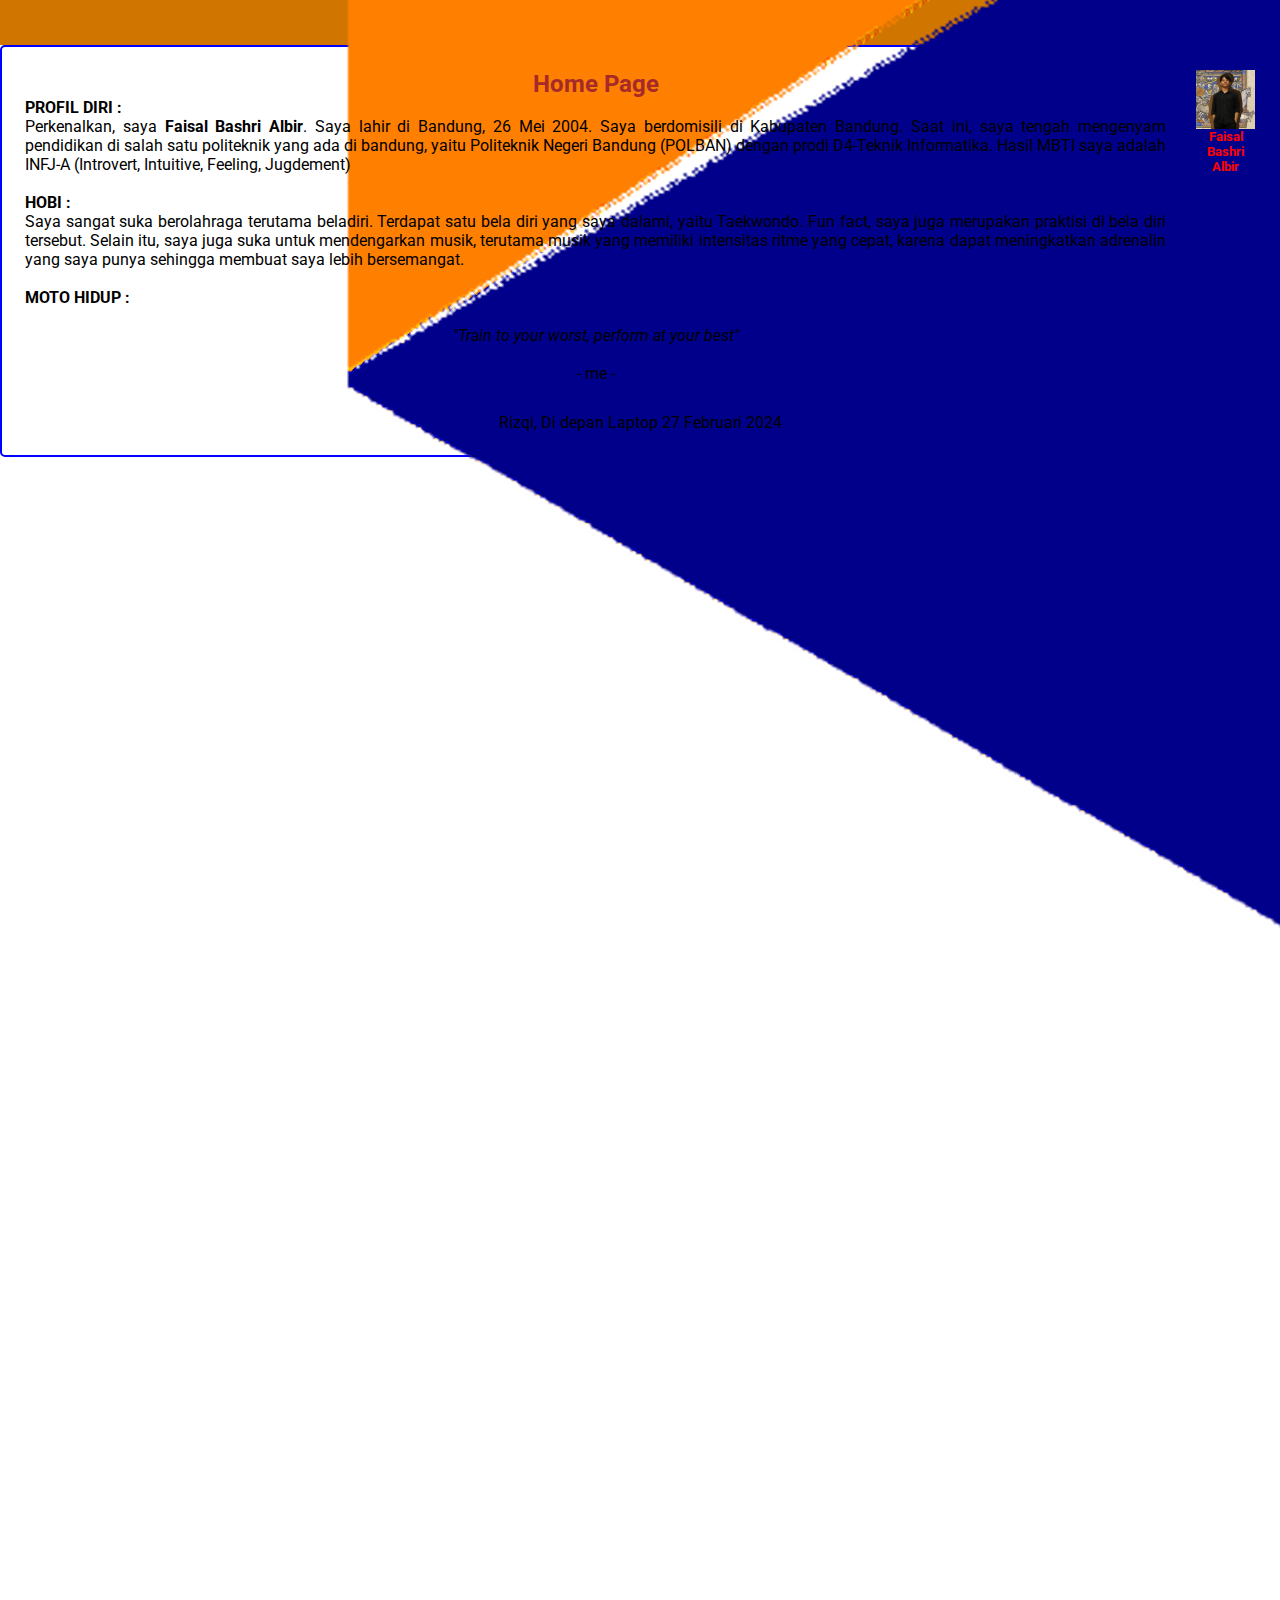
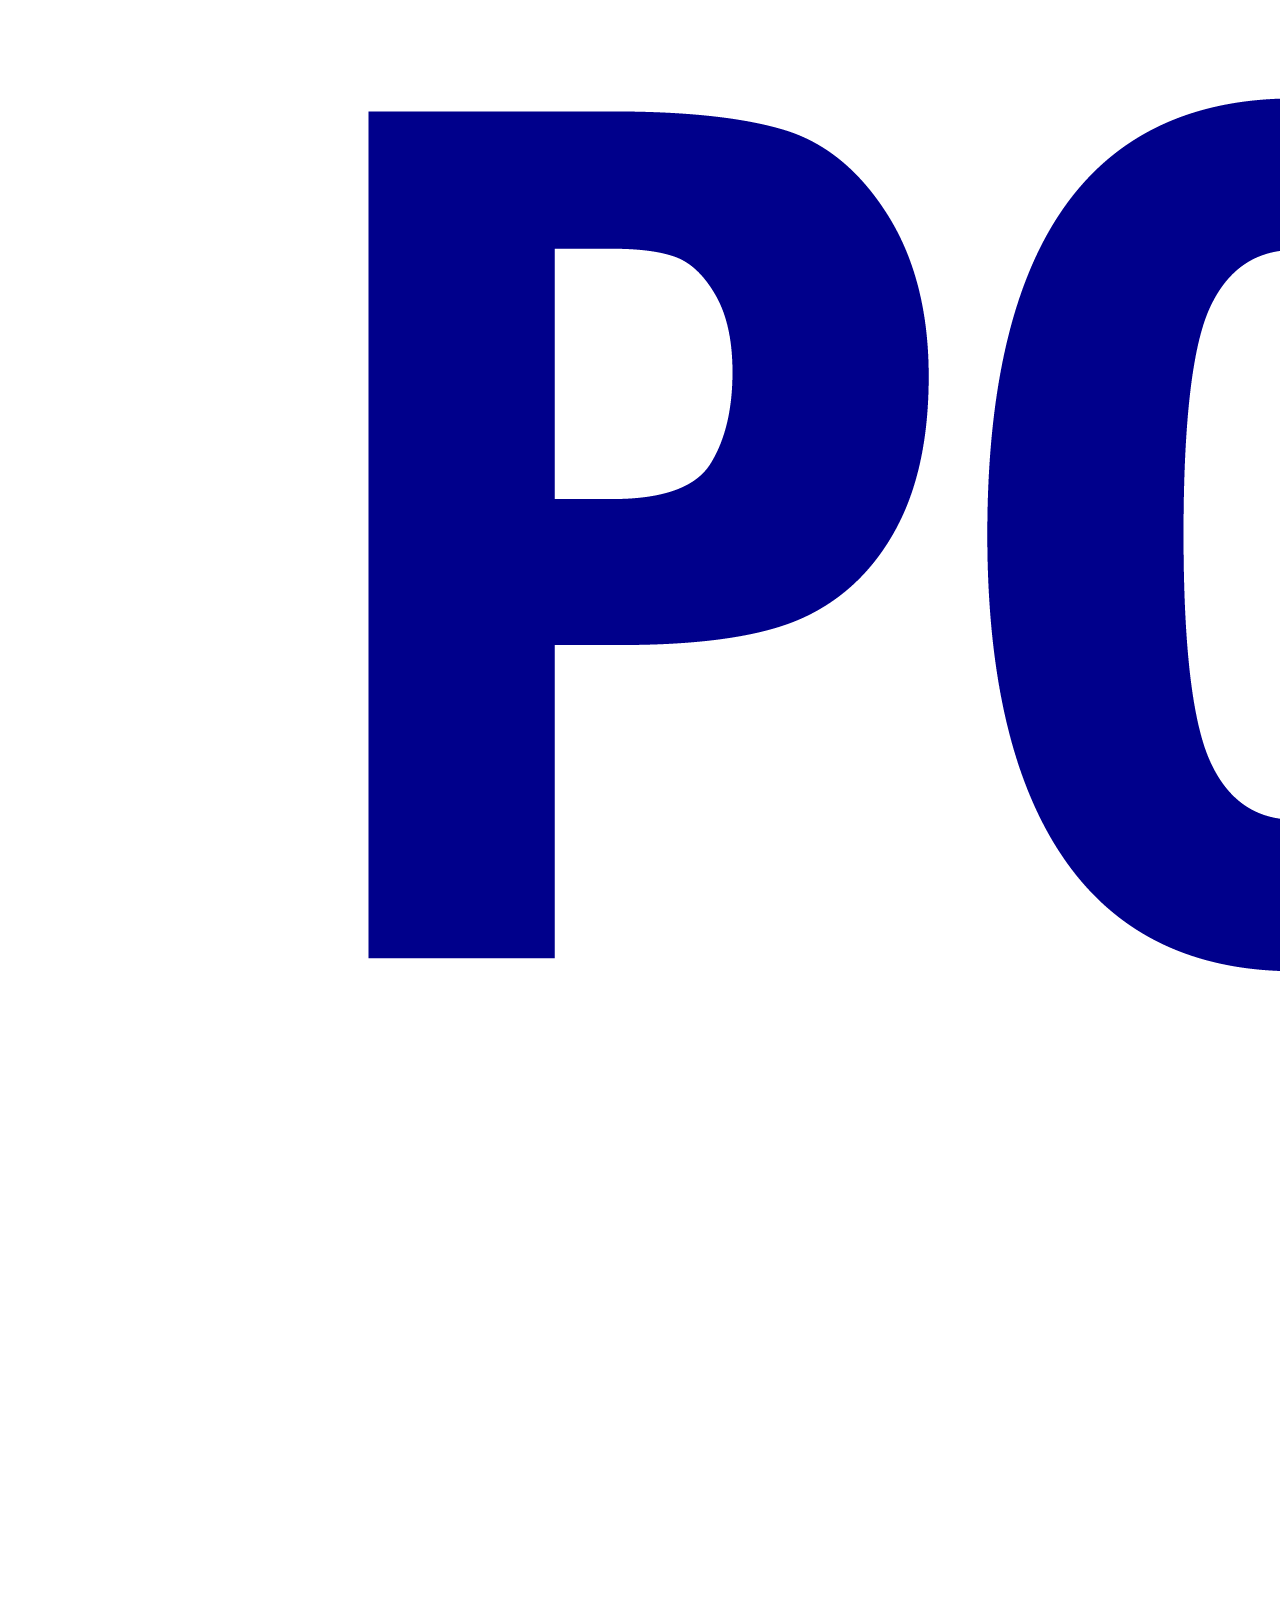
<file: index.html>
<!DOCTYPE html>
<html lang="en">

<head>
    <meta charset="UTF-8">
    <meta name="viewport" content="width=device-width, initial-scale=1.0">
    <title>Proyek1 STr HTML 27 02 2024</title>
    <link rel="stylesheet" href="css/style.css">
    <link href="https://fonts.googleapis.com/css2?family=Roboto&family=Srisakdi&display=swap" rel="stylesheet">

</head>

<body>
    <header>

        <nav>
            <img src = "img/logo-polban-80.png" class="imgLogo"/>
            <div class="logo">
                <h4>Faisal Proyek 1</h4>
            </div>
            <ul>
                <li class = "selected"><a href="index.html">Home</a></li>
                <li><a href="#">Subjects</a></li>
                <li><a href="#">Files</a></li>
                <li><a href="#">Assignment</a></li>
                <li><a href="#">About</a></li>
            </ul>
            <div class="menu-toggle">
                <input type="checkbox">
                <span></span>
                <span></span>
                <span></span>   
            </div>
        </nav>
    </header>
    <div class="container">
    <main>
        <div class="box flextwo">
            <article>
                <h2>
                    Home Page
                    
                </h2>
                <p>
                    <b>PROFIL DIRI :</b>
                    <br/>
                    Perkenalkan, saya <b>Faisal Bashri Albir</b>.
                    Saya lahir di Bandung, 26 Mei 2004.
                    Saya berdomisili di Kabupaten Bandung.
                    Saat ini, saya tengah mengenyam pendidikan di salah satu politeknik
                    yang ada di bandung, yaitu Politeknik Negeri Bandung (POLBAN) dengan
                    prodi D4-Teknik Informatika. Hasil MBTI saya adalah INFJ-A 
                    (Introvert, Intuitive, Feeling, Jugdement)
                    <br/>
                    <br/>
                    <b>HOBI :</b>
                    <br/>
                    Saya sangat suka berolahraga terutama beladiri. Terdapat satu bela diri yang
                    saya dalami, yaitu Taekwondo. Fun fact, saya juga merupakan praktisi di bela diri tersebut.
                    Selain itu, saya juga suka untuk mendengarkan musik, terutama musik yang memiliki intensitas
                    ritme yang cepat, karena dapat meningkatkan adrenalin yang saya punya sehingga membuat saya
                    lebih bersemangat.
                    <br/>
                    <br/>
                    <b>MOTO HIDUP :</b>
                    <br/>
                    <br/>
                    <center><i>"Train to your worst, perform at your best"</i></center>
                    <br/>
                    <center>- me - </center>

                </p>
            </article>
        </div>
        <aside class="box flexone">
            <img src="img/Faisal-Bashri-Albir.jpg" class="image"/>
            <h5>Faisal Bashri Albir</h5>
        </aside>
    </main>
    <footer class="box">
        Rizqi, Di depan Laptop 27 Februari 2024
    </footer>
    </div>
</div>
    <script src="js/main.js"></script>
</body>

</html>
</file>
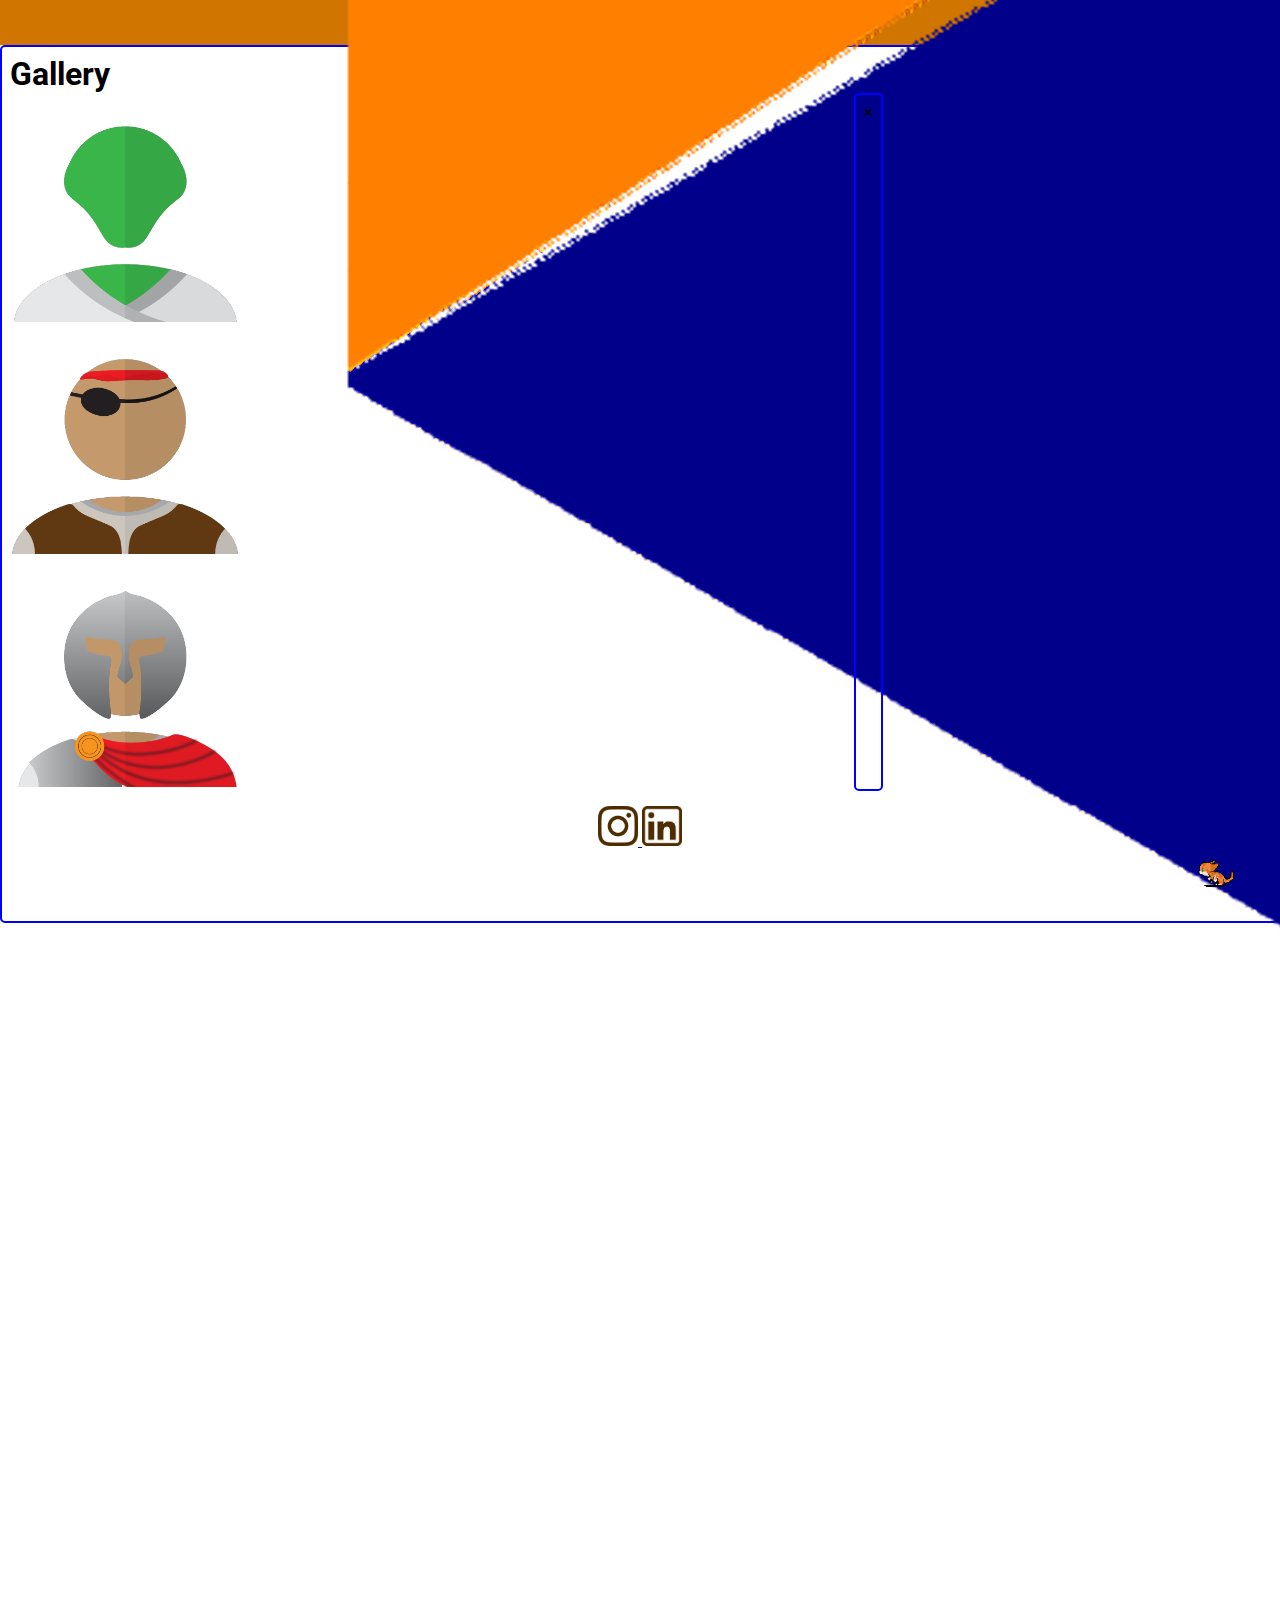
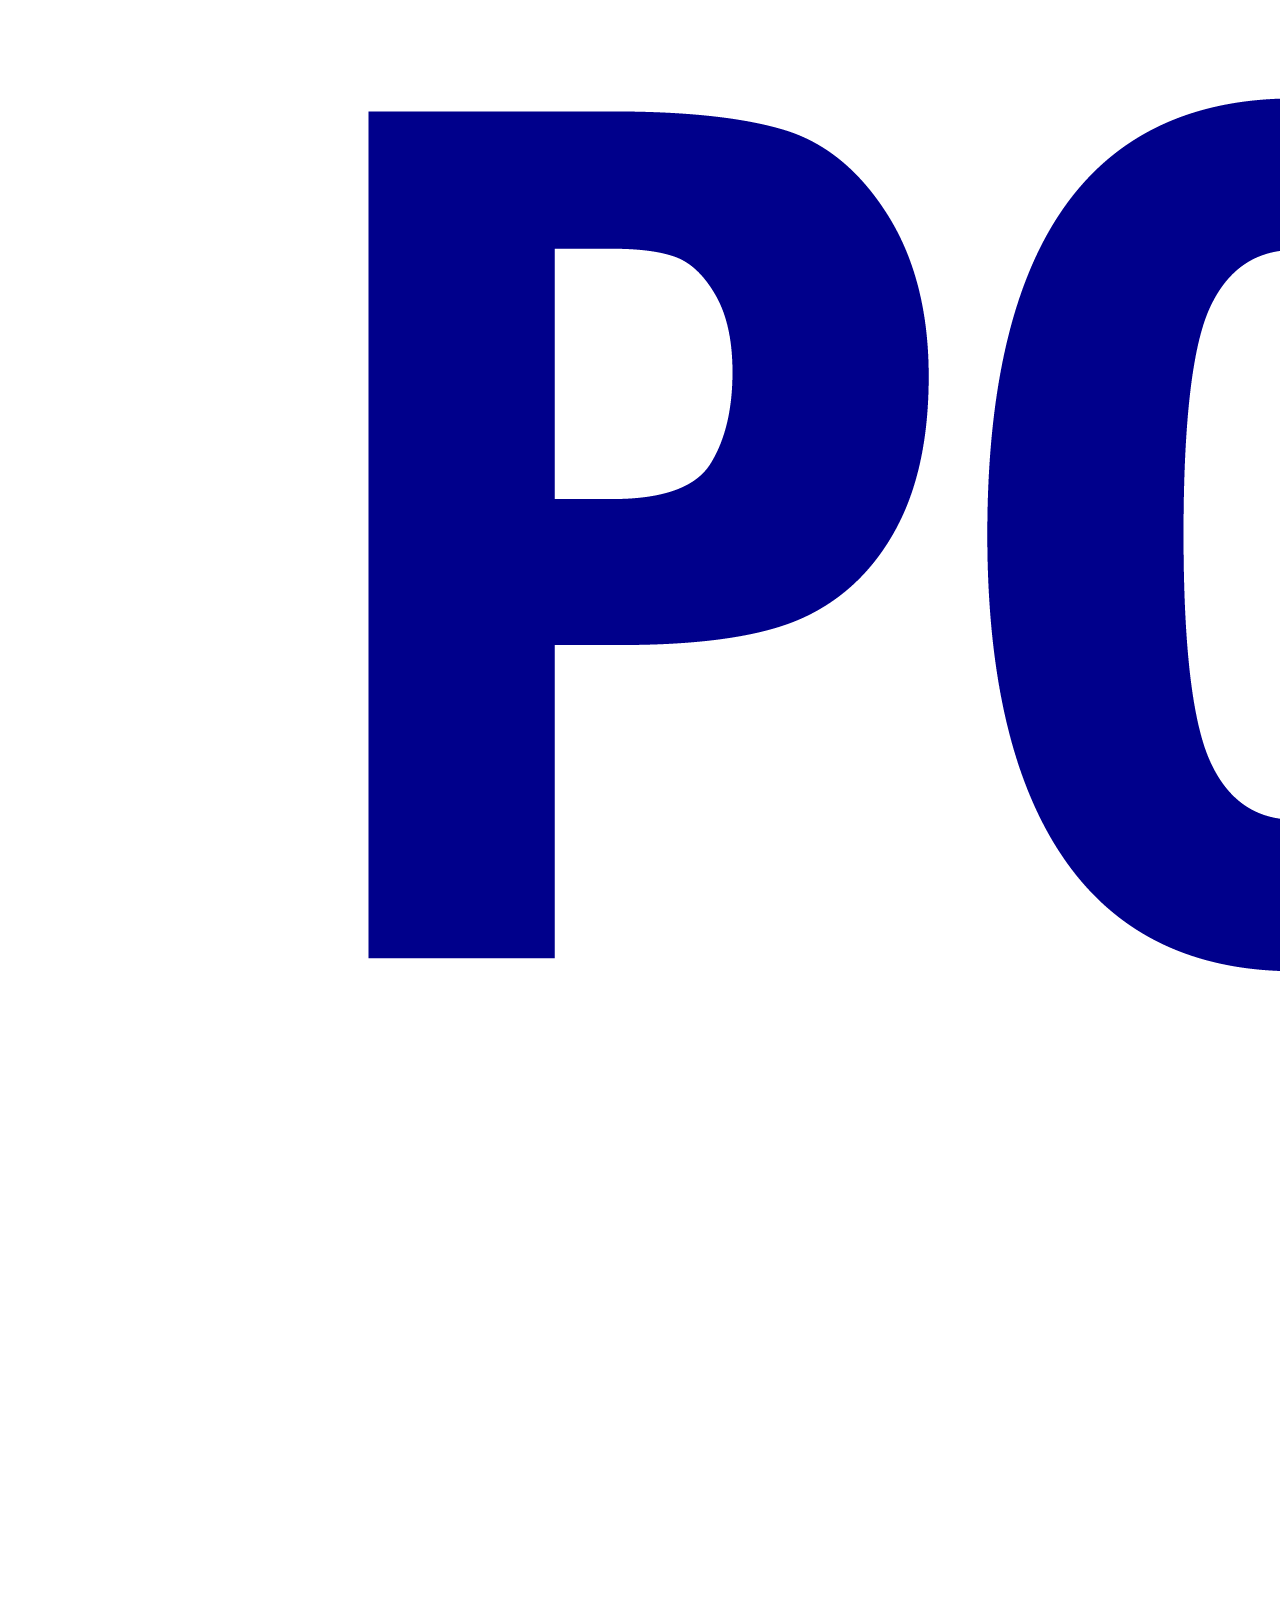
<file: gallery.html>
<!DOCTYPE html>
<html lang="en">

<head>
    <meta charset="UTF-8">
    <meta name="viewport" content="width=device-width, initial-scale=1.0">
    <title>Faisal Bashri Albir</title>
    <link rel="stylesheet" href="css/style.css">
    <link href="https://fonts.googleapis.com/css2?family=Roboto&family=Srisakdi&display=swap" rel="stylesheet">

</head>

<body>
    <header>
        <nav>
            <img src = "img/logo-polban-80.png" class="imgLogo"/>
            <div class="logo">
                <h4>Faisal Proyek 1</h4>
            </div>
            <ul>
                <li><a href="index.html">Home</a></li>
                <li><a href="skills.html">Skills</a></li>
                <li><selected href="gallery.html">Gallery</selected></li>
                <li><a href="maps.html">Maps</a></li>
                <li><a href="closing.html">Closing</a></li>
            </ul>
            <div class="menu-toggle">
                <input type="checkbox">
                <span></span>
                <span></span>
                <span></span>   
            </div>
        </nav>
    </header>


    <div class="container">
        <header>
            <h1>
                Gallery
            </h1>
        </header>
    <main>
        <!-- The grid: four columns -->
<div class="row">
    <div class="column">
      <img style="width: 50%;" src="img/avatar_alien.png" alt="ALIEN" onclick="myFunction(this);">
    </div>
    <div class="column">
      <img style="width: 50%;" src="img/avatar_pirates.png" alt="PIRATE" onclick="myFunction(this);">
    </div>
    <div class="column">
      <img style="width: 50%;" src="img/avatar_spartan.png" alt="SPARTAN" onclick="myFunction(this);">
    </div>
  </div>
  
  <!-- The expanding image container -->
  <div class="container">
    <!-- Close the image -->
    <span onclick="this.parentElement.style.display='none'" class="closebtn">&times;</span>
  
    <!-- Expanded image -->
    <img id="expandedImg" style="width:100%">
  
    <!-- Image text -->
    <div id="imgtext"></div>
  </div>
    </main>

    <footer class="box">
        <a href="https://www.instagram.com/faisalbashri_/">
            <img src="img/insta-logo.png" style="width: 40px;height: 40px;">
        </a>
        <a href="https://www.linkedin.com/in/faisal-bashri-albir-126482249/">
            <img src="img/linkedIn-logo.png" style="width: 40px;height: 40px;">
        </a>
        <a>
            <marquee></marque><img src="img/cute-kitty-animated-gif-2.gif" style="width: 40px;height: 40px;"></marquee>
        </a>
    </footer>
    </div>
    <script src="js/main.js"></script>
</body>

</html>
</file>
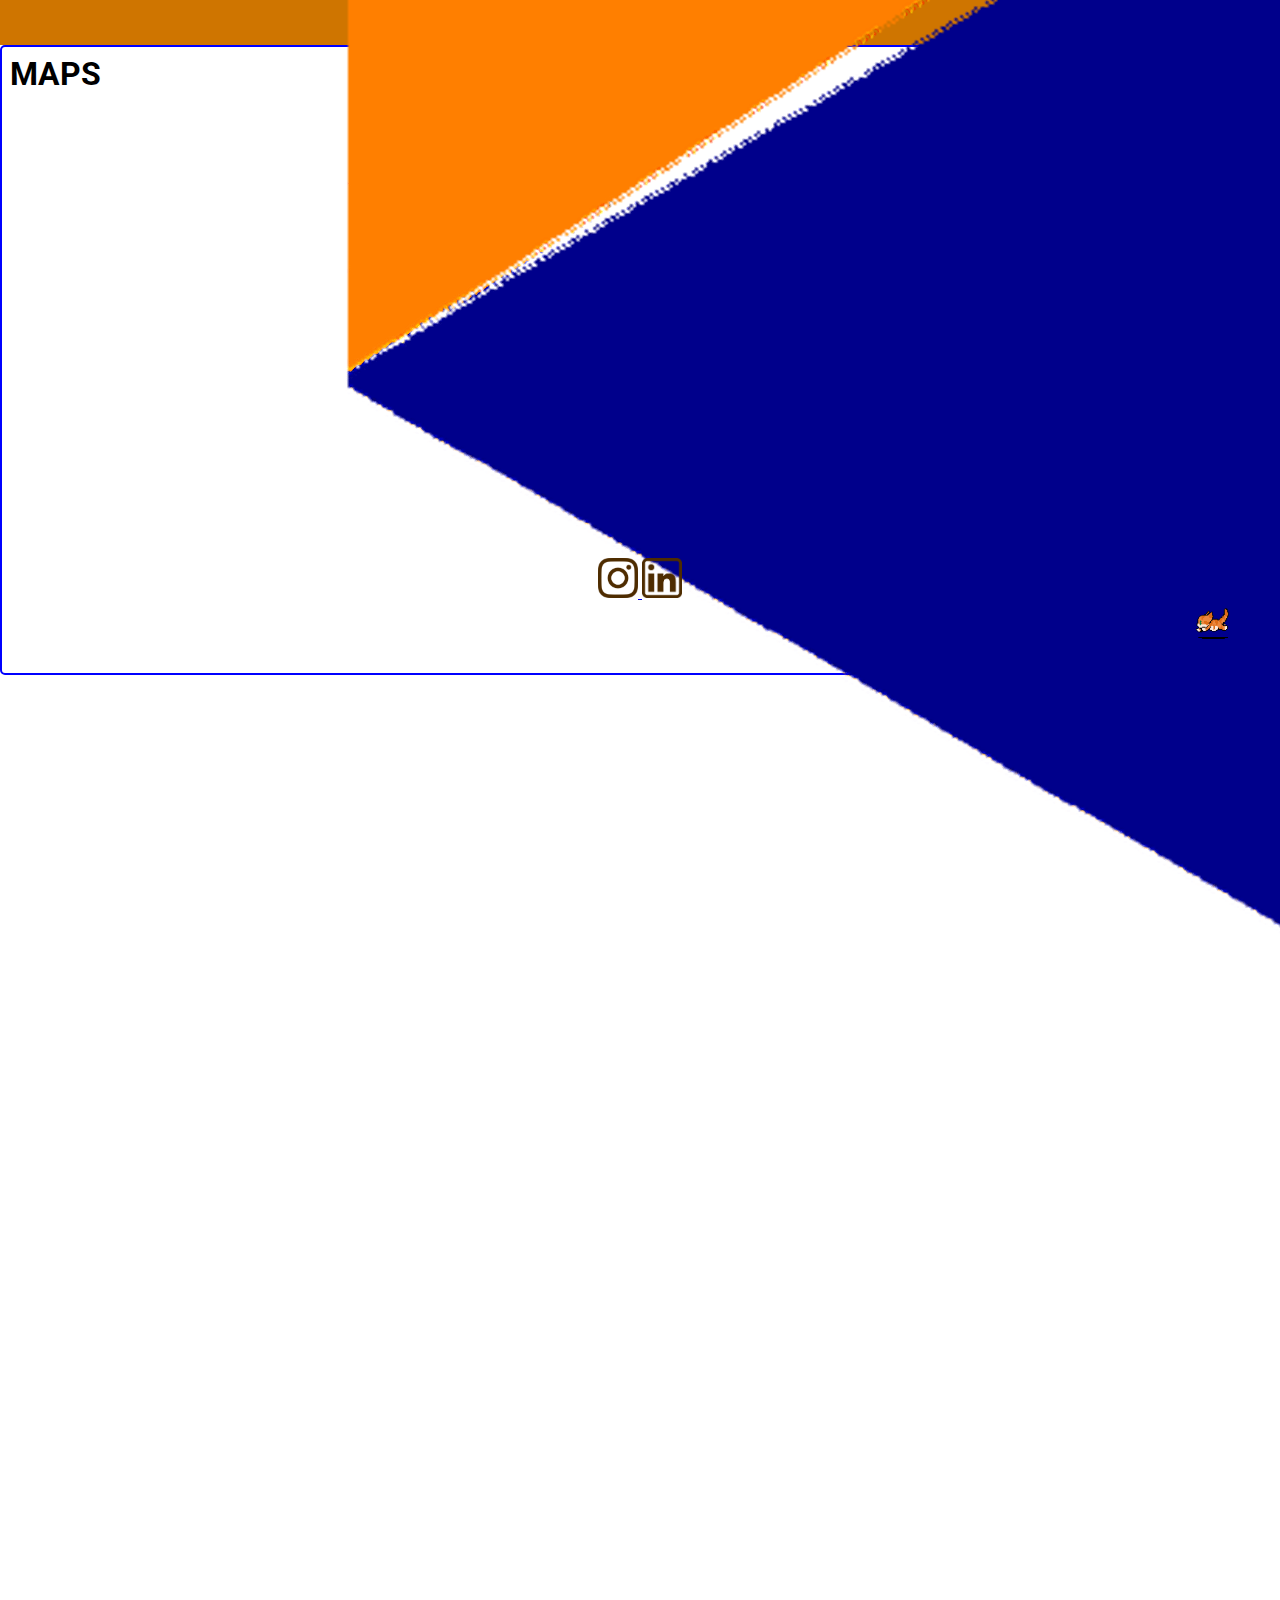
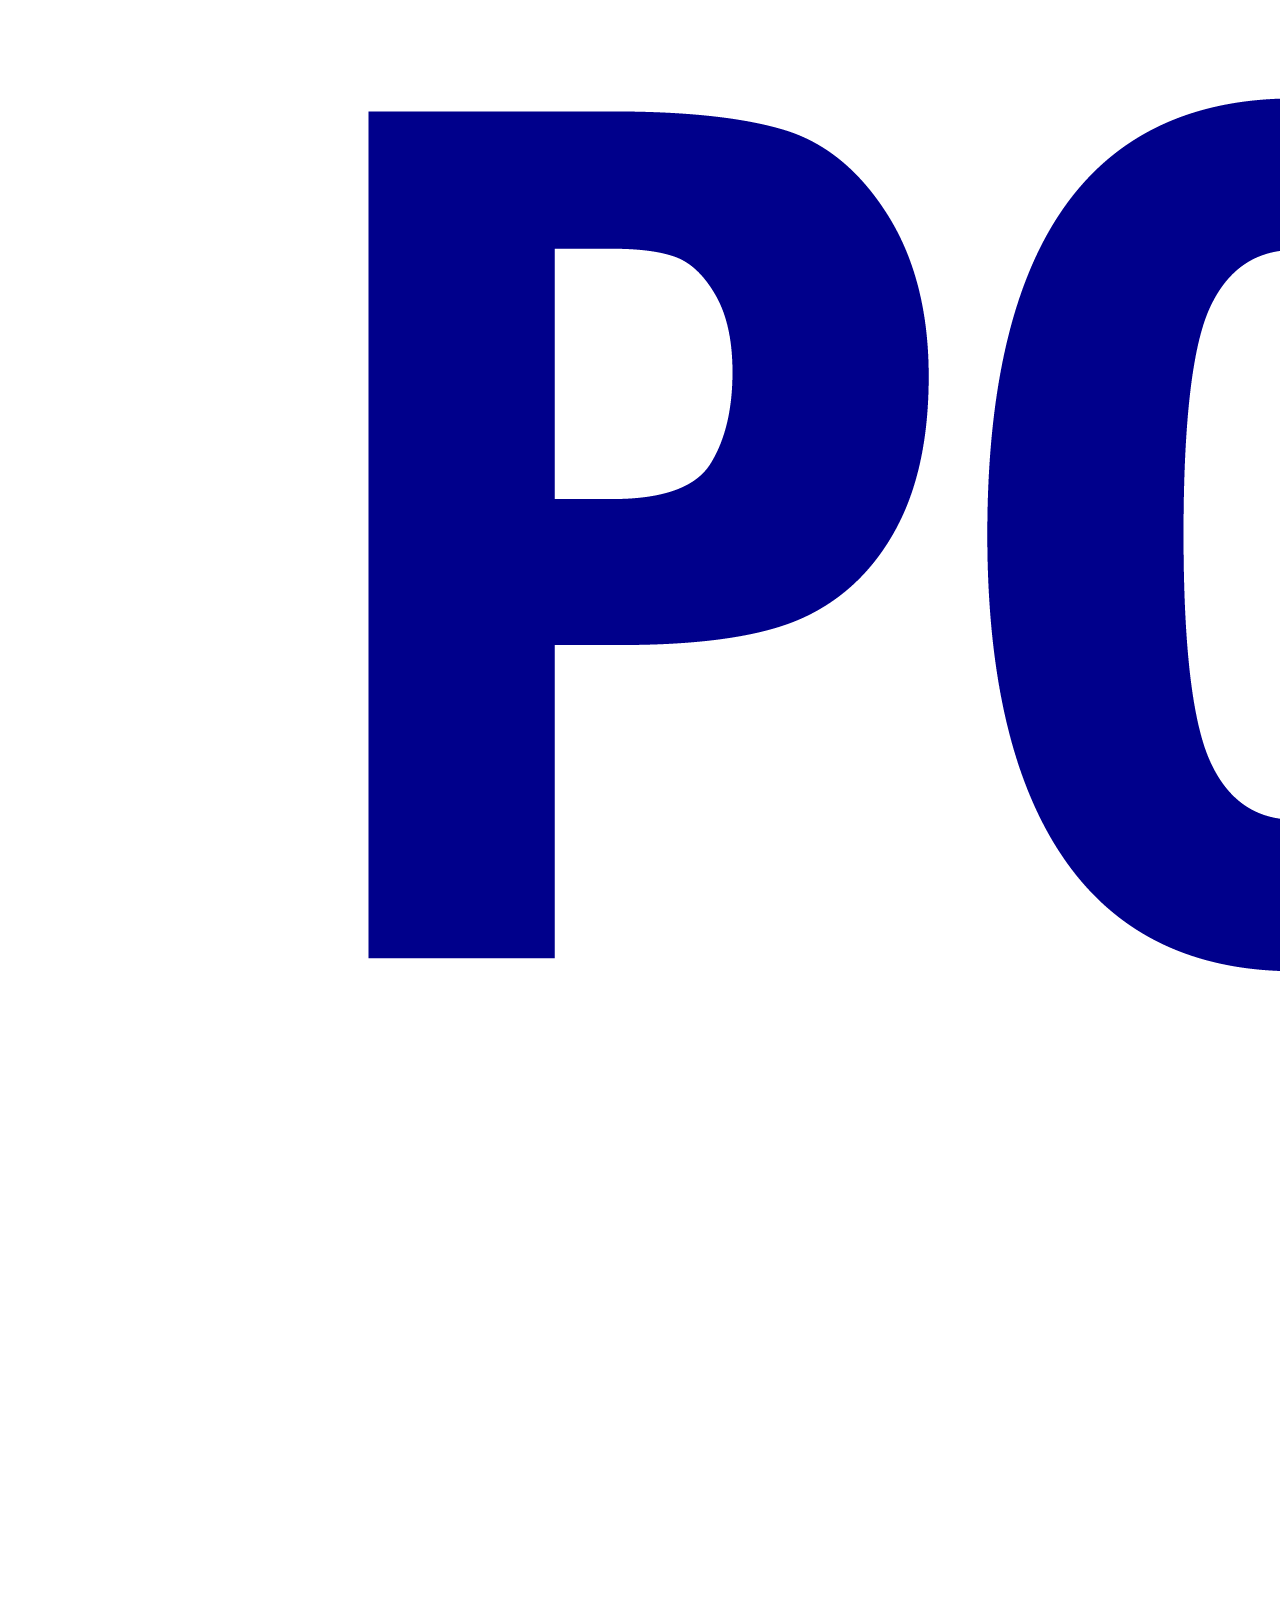
<file: maps.html>
<!DOCTYPE html>
<html lang="en">

<head>
    <meta charset="UTF-8">
    <meta name="viewport" content="width=device-width, initial-scale=1.0">
    <title>Faisal Bashri Albir</title>
    <link rel="stylesheet" href="css/style.css">
    <link href="https://fonts.googleapis.com/css2?family=Roboto&family=Srisakdi&display=swap" rel="stylesheet">

</head>

<body>
    <header>
        <nav>
            <img src = "img/logo-polban-80.png" class="imgLogo"/>
            <div class="logo">
                <h4>Faisal Proyek 1</h4>
            </div>
            <ul>
                <li><a href="index.html">Home</a></li>
                <li><a href="skills.html">Skills</a></li>
                <li><a href="gallery.html">Gallery</a></li>
                <li><selected href="maps.html">Maps</selected></li>
                <li><a href="newsTable.html">News</a></li>
                <li><a href="closing.html">Closing</a></li>
            </ul>
            <div class="menu-toggle">
                <input type="checkbox">
                <span></span>
                <span></span>
                <span></span>   
            </div>
        </nav>
    </header>


    <div class="container">
        <header>
            <h1>
                MAPS
            </h1>
        </header>
    <main>
        <iframe src="https://www.google.com/maps/embed?pb=!1m18!1m12!1m3!1d3425.2715447306596!2d15.382997739683068!3d43.97859296586303!2m3!1f0!2f0!3f0!3m2!1i1024!2i768!4f13.1!3m3!1m2!1s0x4761e04f538c63e7%3A0x50f2a3d385586140!2sGale%C5%A1njak!5e0!3m2!1sid!2sid!4v1709879601201!5m2!1sid!2sid" width=100% height="450" style="border:0;" allowfullscreen="" loading="lazy" referrerpolicy="no-referrer-when-downgrade">
        </iframe>
    </main>

    <footer class="box">
        <a href="https://www.instagram.com/faisalbashri_/">
            <img src="img/insta-logo.png" style="width: 40px;height: 40px;">
        </a>
        <a href="https://www.linkedin.com/in/faisal-bashri-albir-126482249/">
            <img src="img/linkedIn-logo.png" style="width: 40px;height: 40px;">
        </a>
        <a>
            <marquee></marque><img src="img/cute-kitty-animated-gif-2.gif" style="width: 40px;height: 40px;"></marquee>
        </a>
    </footer>
    </div>
    <script src="js/main.js"></script>
</body>

</html>
</file>
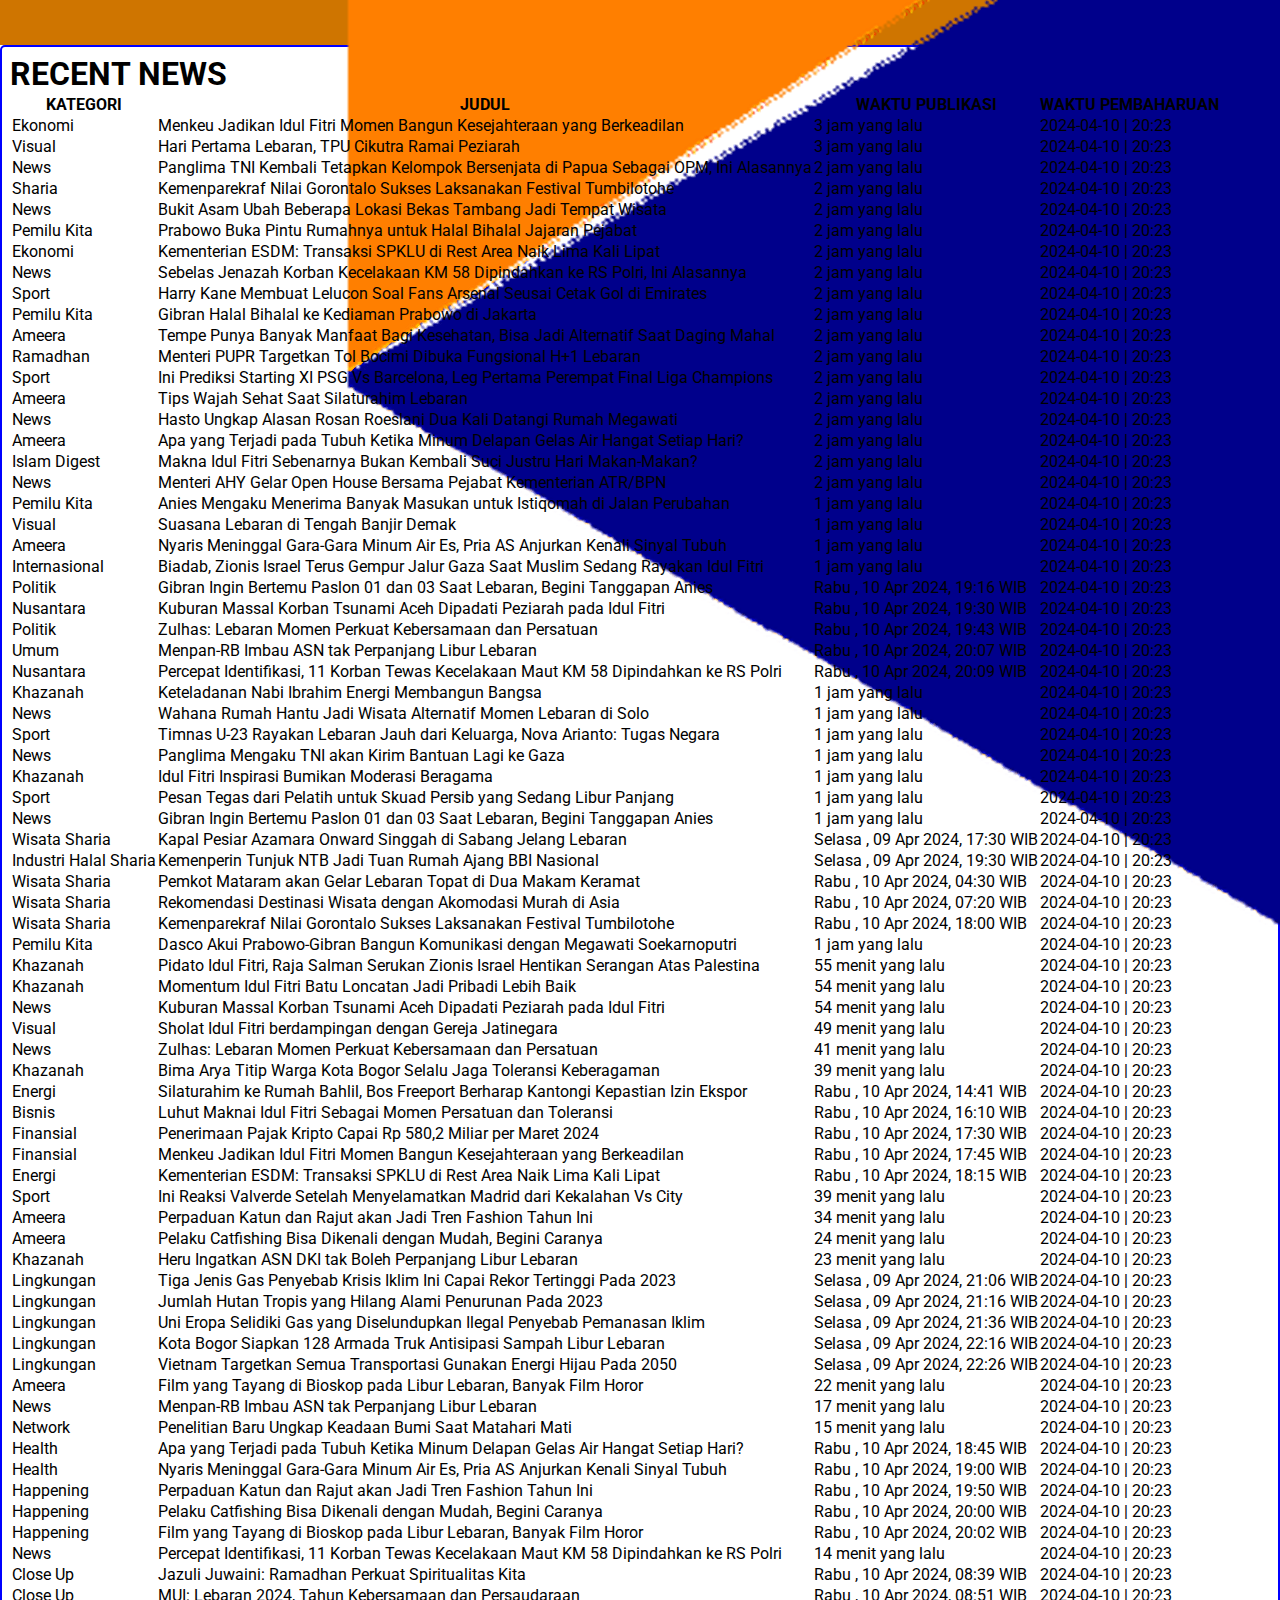
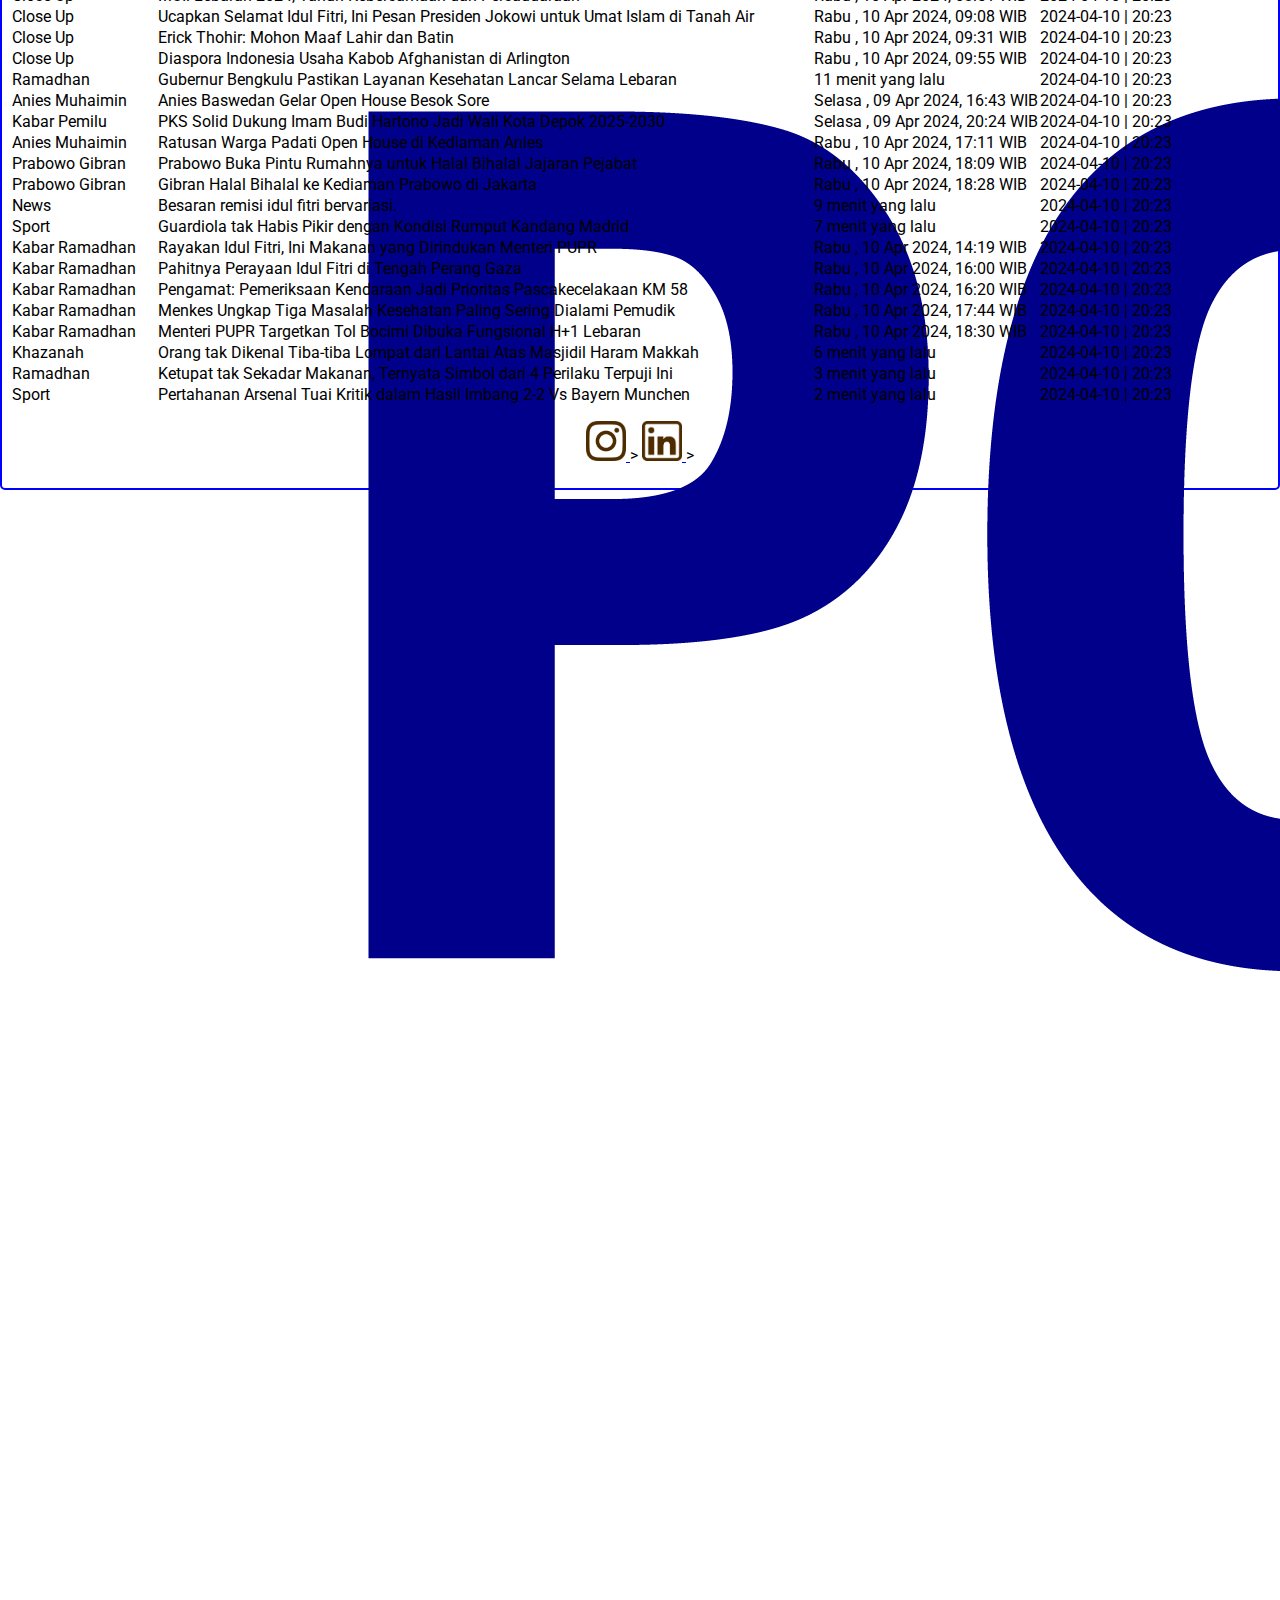
<file: newsTable.html>
<!DOCTYPE html>
<html lang="en">

<head>
    <meta charset="UTF-8">
    <meta name="viewport" content="width=device-width, initial-scale=1.0">
    <title>Faisal Bashri Albir</title>
    <link rel="stylesheet" href="css/style.css">
    <link href="https://fonts.googleapis.com/css2?family=Roboto&family=Srisakdi&display=swap" rel="stylesheet">

</head>

<body>
    <header>
        <nav>
            <img src = "img/logo-polban-80.png" class="imgLogo"/>
            <div class="logo">
                <h4>Faisal Proyek 1</h4>
            </div>
            <ul>
                <li><a href="index.html">Home</a></li>
                <li><a href="skills.html">Skills</a></li>
                <li><a href="gallery.html">Gallery</a></li>
                <li><a href="maps.html">Maps</a></li>
                <li><selected href="newsTable.html">News</selected></li>
                <li><a href="closing.html">Closing</a></li>
            </ul>
            <div class="menu-toggle">
                <input type="checkbox">
            </div>
        </nav>
    </header>


    <div class="container">
        <header>
            <h1>
                RECENT NEWS
            </h1>
        </header>
    <main>
       <table>
        <tr>
            <th> KATEGORI </th>
            <th> JUDUL </th>
            <th> WAKTU PUBLIKASI </th>
            <th> WAKTU PEMBAHARUAN </th>            
        </tr>
       </table>
    </main>

    <footer class="box">
        <a href="https://www.instagram.com/faisalbashri_/">
            <img src="img/insta-logo.png" style="width: 40px;height: 40px;">
        </a>>
        <a href="https://www.linkedin.com/in/faisal-bashri-albir-126482249/">
            <img src="img/linkedIn-logo.png" style="width: 40px;height: 40px;">
        </a>>
    </footer>
    </div>
    <script src="js/main.js"></script>
</body>

</html>
</file>
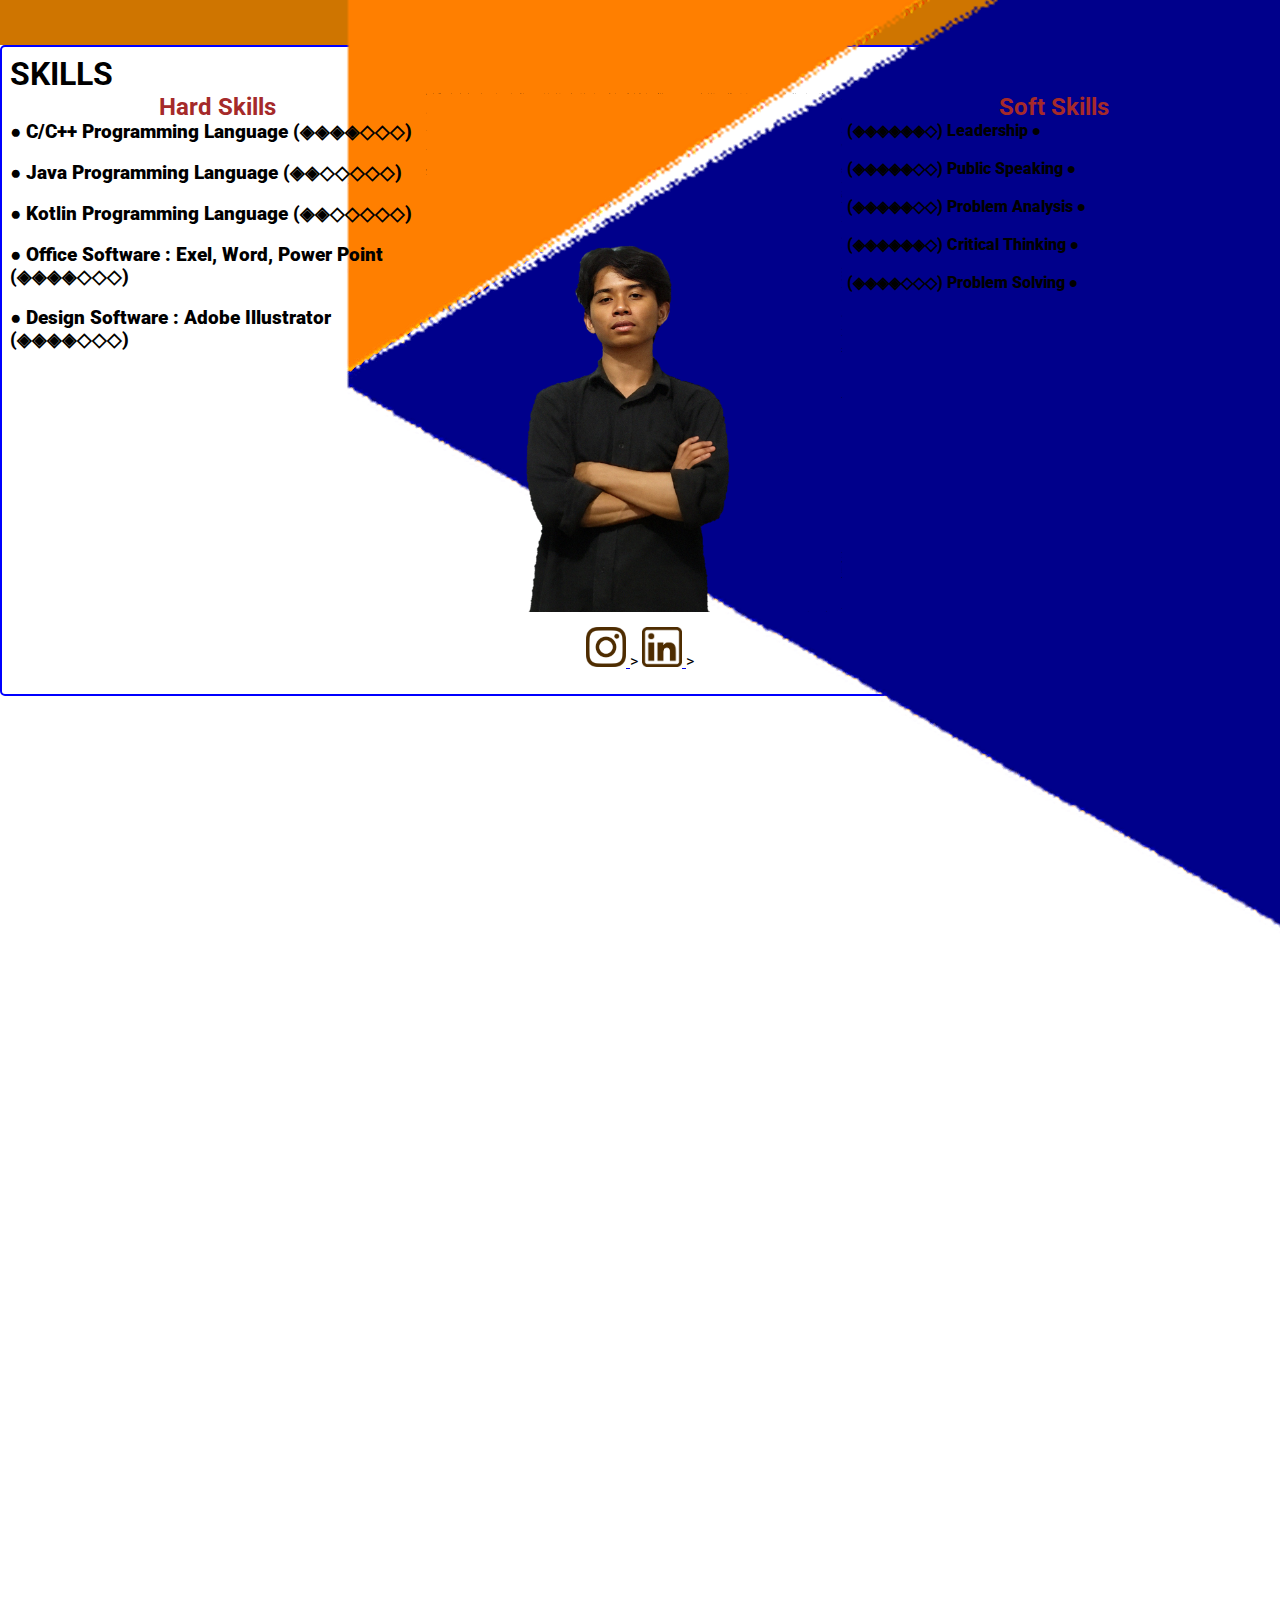
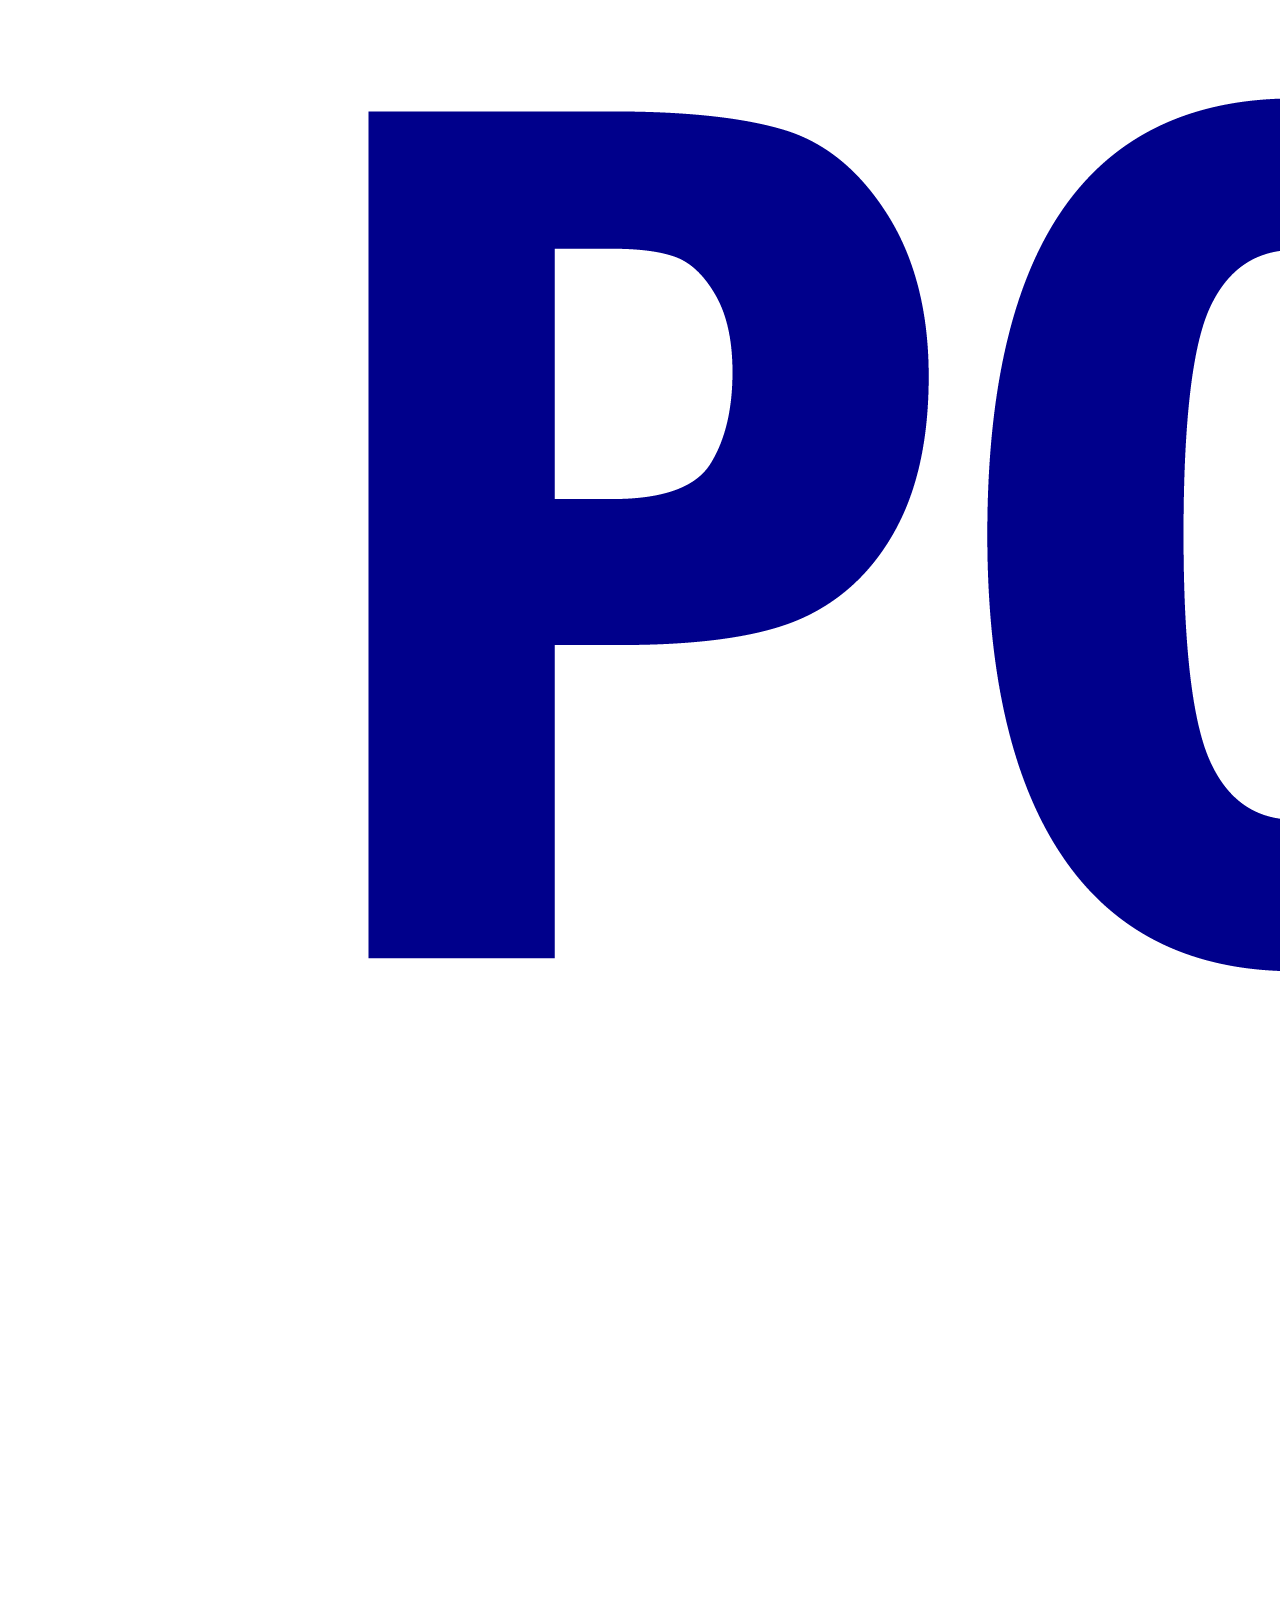
<file: skills.html>
<!DOCTYPE html>
<html lang="en">

<head>
    <meta charset="UTF-8">
    <meta name="viewport" content="width=device-width, initial-scale=1.0">
    <title>Faisal Bashri Albir</title>
    <link rel="stylesheet" href="css/style.css">
    <link href="https://fonts.googleapis.com/css2?family=Roboto&family=Srisakdi&display=swap" rel="stylesheet">

</head>

<body>
    <header>
        <nav>
            <img src = "img/logo-polban-80.png" class="imgLogo"/>
            <div class="logo">
                <h4>Faisal Proyek 1</h4>
            </div>
            <ul>
                <li><a href="index.html">Home</a></li>
                <li><selected href="skills.html">Skills</selected></li>
                <li><a href="gallery.html">Gallery</a></li>
                <li><a href="maps.html">Maps</a></li>
                <li><a href="newsTable.html">News</a></li>
                <li><a href="closing.html">Closing</a></li>
            </ul>
            <div class="menu-toggle">
                <input type="checkbox">
                <span></span>
                <span></span>
                <span></span>   
            </div>
        </nav>
    </header>


    <div class="container">
        <header>
            <h1>
                SKILLS
            </h1>
        </header>
    <main>
        <div style="width: 33%;">
            <article>
                <h2>
                    Hard Skills
                </h2>
                <p>
                    <h3 class=""><b>● C/C++ Programming Language (◈◈◈◈◇◇◇)</b></h3>
                    <br/>
                    <h3 class=""><b>● Java Programming Language (◈◈◇◇◇◇◇)</b></h3>
                    <br/>
                    <h3 class=""><b>● Kotlin Programming Language (◈◈◇◇◇◇◇)</b></h3>
                    <br/>
                    <h3 class=""><b>● Office Software : Exel, Word, Power Point (◈◈◈◈◇◇◇)</b></h3>
                    <br/>
                    <h3 class=""><b>● Design Software : Adobe Illustrator (◈◈◈◈◇◇◇)</b></h3>
                    <br/>
                </p>
            </article>
        </div>

        
        <img src="img/faisal-skill-page.png" style="width: 33%;height: auto;"/>

        <div style="width: 33%;padding-left: 5px;padding-right: 5px;">
            <article>
                <h2>
                    Soft Skills
                </h2>
                <p>
                    <h4 class=""><b>(◈◈◈◈◈◈◇) Leadership ●</b></h4>
                    <br/>
                    <h4 class=""><b>(◈◈◈◈◈◇◇) Public Speaking ●</b></h4>
                    <br/>
                    <h4 class=""><b>(◈◈◈◈◈◇◇) Problem Analysis ●</b></h4>
                    <br/>   
                    <h4 class=""><b>(◈◈◈◈◈◈◇) Critical Thinking ●</b></h4>
                    <br/>
                    <h4 class=""><b>(◈◈◈◈◇◇◇) Problem Solving ●</b></h4>
                    <br/>
                </p>
            </article>
        </div>
    </main>

    <footer class="box">
        <a href="https://www.instagram.com/faisalbashri_/">
            <img src="img/insta-logo.png" style="width: 40px;height: 40px;">
        </a>>
        <a href="https://www.linkedin.com/in/faisal-bashri-albir-126482249/">
            <img src="img/linkedIn-logo.png" style="width: 40px;height: 40px;">
        </a>>
    </footer>
    </div>
    <script src="js/main.js"></script>
</body>

</html>
</file>
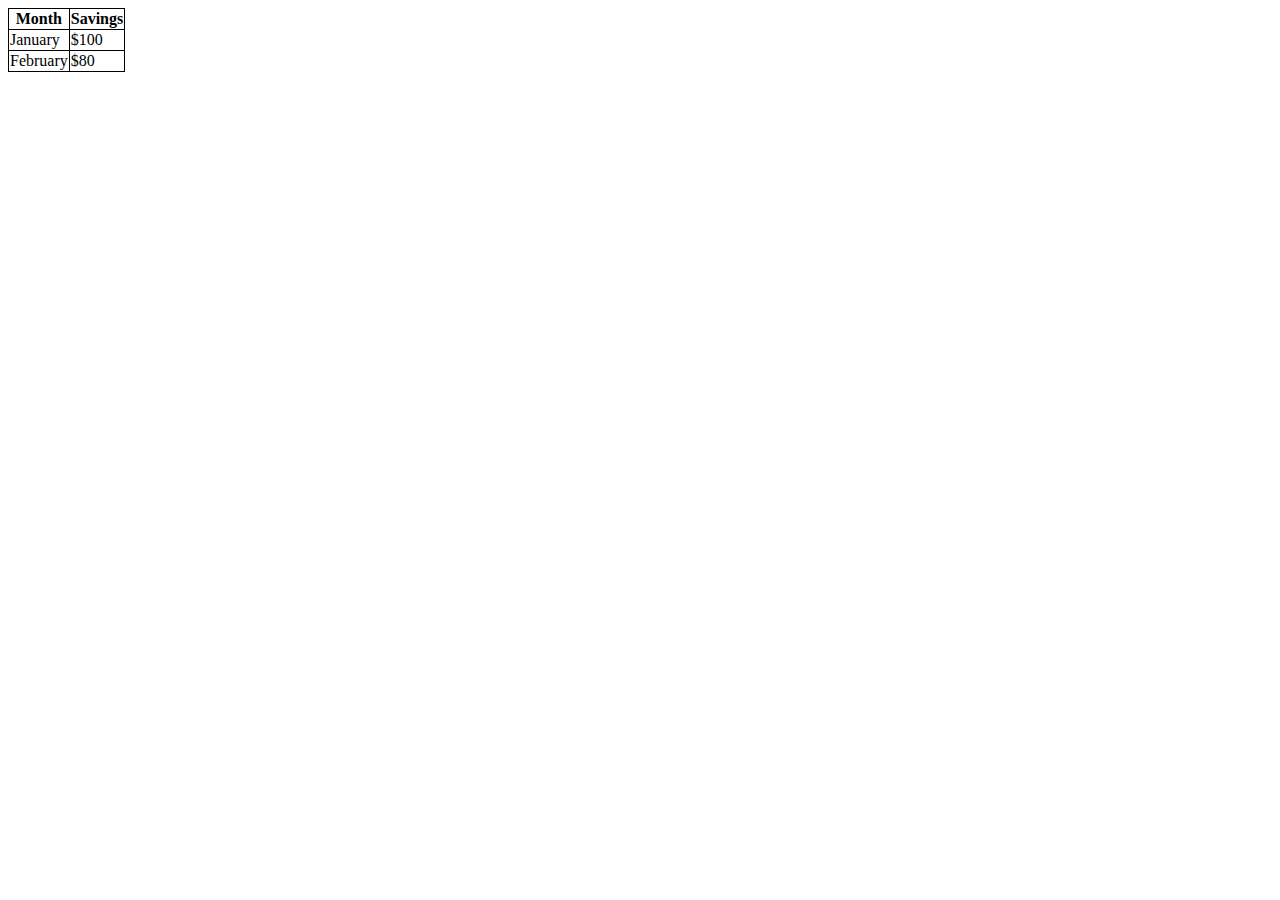
<file: testTable.html>
<html>
<head>
<style>
table, th, td {
  border: 1px solid black;
  border-collapse: collapse;
}
</style>
</head>
<body>

<table>
  <tr>
    <th>Month</th>
    <th>Savings</th>
  </tr>
  <tr>
    <td>January</td>
    <td>$100</td>
  </tr>
  <tr>
    <td>February</td>
    <td>$80</td>
  </tr>
</table>

</body>
</html>
</file>
<file: css/style.css>
* {
  margin: 0;
  padding: 0;
}
body {
  font-family: "Roboto", sans-serif;
  overflow-x: hidden;
}
/*navbar*/
nav {
  display: flex;
  background-color: rgb(207, 117, 0);
  justify-content: space-around;
  /* padding: 20px 0; atas bawah 20  kiri kanan 0 */
  /* atur padding dengan flex */
  height: 45px;
  align-items: center;
  color: whitesmoke;
}
nav ul {
  display: flex;
  list-style: none;
  width: 40%;
  justify-content: space-between;
  transition: all 0.4s;
}
nav .logo {
  font-family: "Srisakdi", cursive;
  letter-spacing: 3px; /*space antar char*/
}

nav ul li a {
  text-decoration: none;
  color: white;
  font-size: 0.9rem;
}

nav ul li a:hover {
  color: teal;
}
  /* hamburger menu */
  .menu-toggle{
    display: none; 
    flex-direction: column;
    height: 17px;
    justify-content: space-between;
    position: relative;
 }
 .menu-toggle input{
     position: absolute;
     top:-5px;
     left:-3px;
     width:21px;
     height: 21px;
     opacity: 0;
     cursor: pointer;
     z-index: 2;
 }
 .menu-toggle span{
     display: block;
     width: 21px;
     height: 2px;
     background-color: whitesmoke;
     border-radius: 3px;
     transition: all 0.7s;
 }

   /*x on hamburger menu*/
   .menu-toggle span:nth-child(2){
    transform-origin: left center;
  }
  
  .menu-toggle span:nth-child(4){
    transform-origin: left center;
  }
  
  .menu-toggle input:checked ~ span:nth-child(2){
    transform: rotate(45deg) ;
  }
  
  .menu-toggle input:checked ~ span:nth-child(4){
    transform: rotate(-45deg) ;
  }
  /* invis span ke 2 / child ke 3 */
  .menu-toggle input:checked ~ span:nth-child(3){
    width: 0%;
    opacity: 0;
    transition: .1s
  }

  .image {
   
    width: 100%;
    height: auto;  
    max-width: 140px;
    display: block;
    margin-left: auto;
    margin-right: auto;
}

.container {
    display: flex;
    flex-direction: column;

    border: 2px solid blue;
    padding: 8px;
    border-radius: 5px;
    margin: 0 auto;

}
main {
    display: flex;
    flex-direction: row;
}

.box {
    margin: 5px;
    padding: 10px;
    border-radius: 5px;
}
/* supaya ada jarak antar box  */
.flexone{
flex-grow: 1;
}
.flextwo{
    flex-grow: 2;
    }
footer {
    text-align: center;
}
h2 {
  
    text-align: center;
    color: brown;
    text-justify: inter-word;
    word-wrap: break-word;

}
h5 {
  text-align: center;
  color: red;
  word-wrap: break-word;
 
}
p {
    text-align: justify;
    text-justify: inter-word;
}
@media screen and (max-width: 768px) {
    nav ul{
      width: 50%;
    }
  }

  @media screen and (max-width: 576px) {
   .menu-toggle{
       display: flex;
   }
   main{
       flex-direction: column-reverse;
   }
    nav ul{
      position: absolute;
      right:0;
      top: 0;
      width: 50%;
      flex-direction: column;
      height: 100vh;
      justify-content:space-evenly;
      align-items: center;
      background-color: coral;
      /* transform: translateX(100%);  */
      transition: all 0.72s;
      opacity: 0;
      z-index: 2;
    }
    nav ul.menushow{
        opacity: 0.5;
        /* transform: translateX(0); */
    }
  }
</file>
